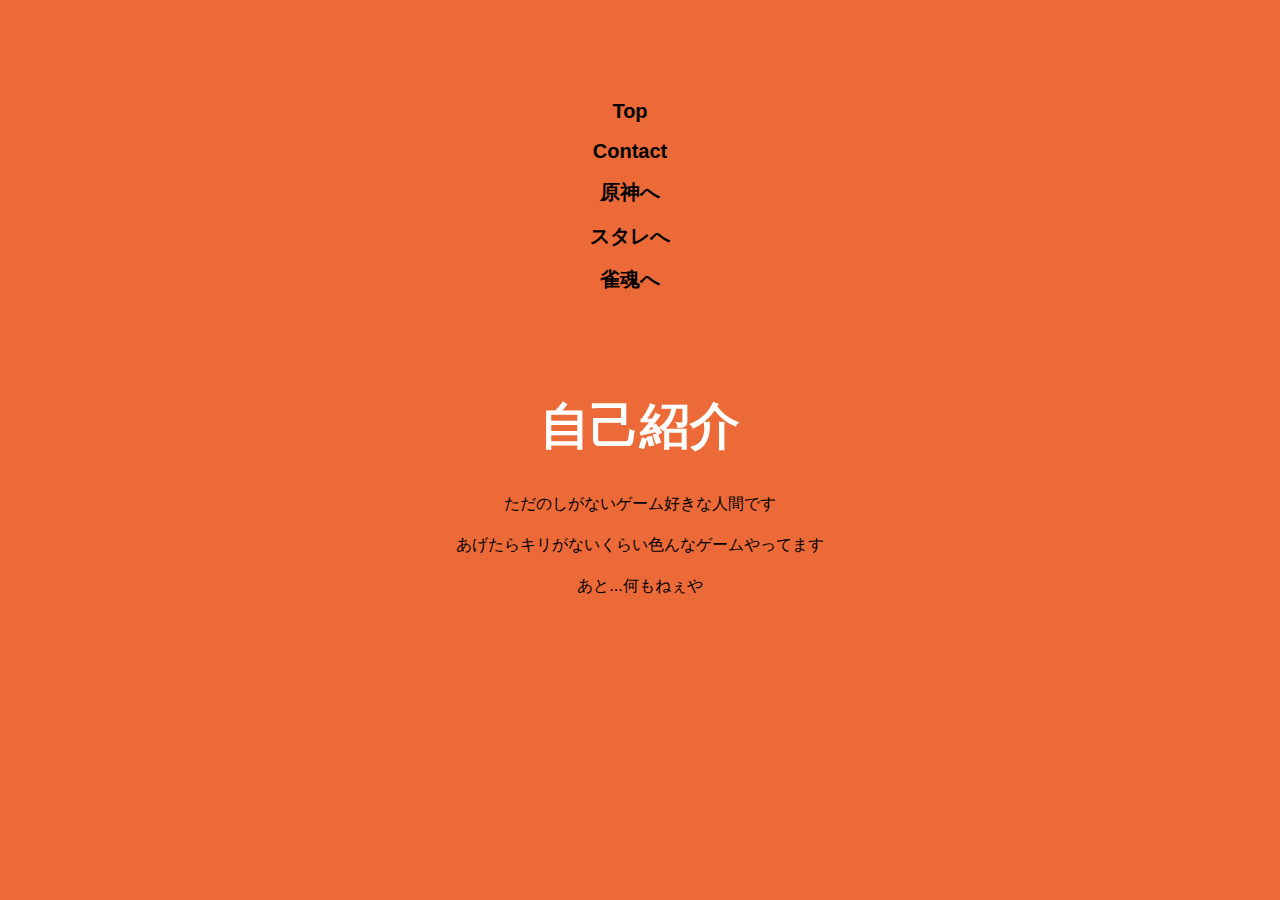
<file: about.html>
<!DOCTYPE html>
<html lang="ja">
    <head>
        <meta charset="UTF-8">
        <meta name="viewport" content="width=device-width, initial-scale=1.0">
        <meta name="description" content="事故紹介">
        <title>about</title>
    
        <link rel="stylesheet" href="css/about.css">
    
        <!--ファビコン-->
        <link id="favicon" rel="icon" type="image/png" href="images/nero.jpg">
    </head>
    <body>
        <!-- 背景エリア -->
        <div class="block">
            <h1></h1>
            <nav>
                <ul class="main-nav">
                    <h2><li><a href="index.html">Top</a></li></h2>
                    <h2><li><a href="contact.html">Contact</a></li></h2>
                    <h2><li><a href="other1.html">原神へ</a></li></h2>
                    <h2><li><a href="other2.html">スタレへ</a></li></h2>
                    <h2><li><a href="other3.html">雀魂へ</a></li></h2>
                </ul>
            </nav>
        </div>

        <div class="block">
            <h1>自己紹介</h1>
            <p>ただのしがないゲーム好きな人間です</p>
            <p>あげたらキリがないくらい色んなゲームやってます</p>
            <p>あと...何もねぇや</p>
            <p></p>
            <p></p>
        </div>

        </main>
    </body>
</html>
</file>
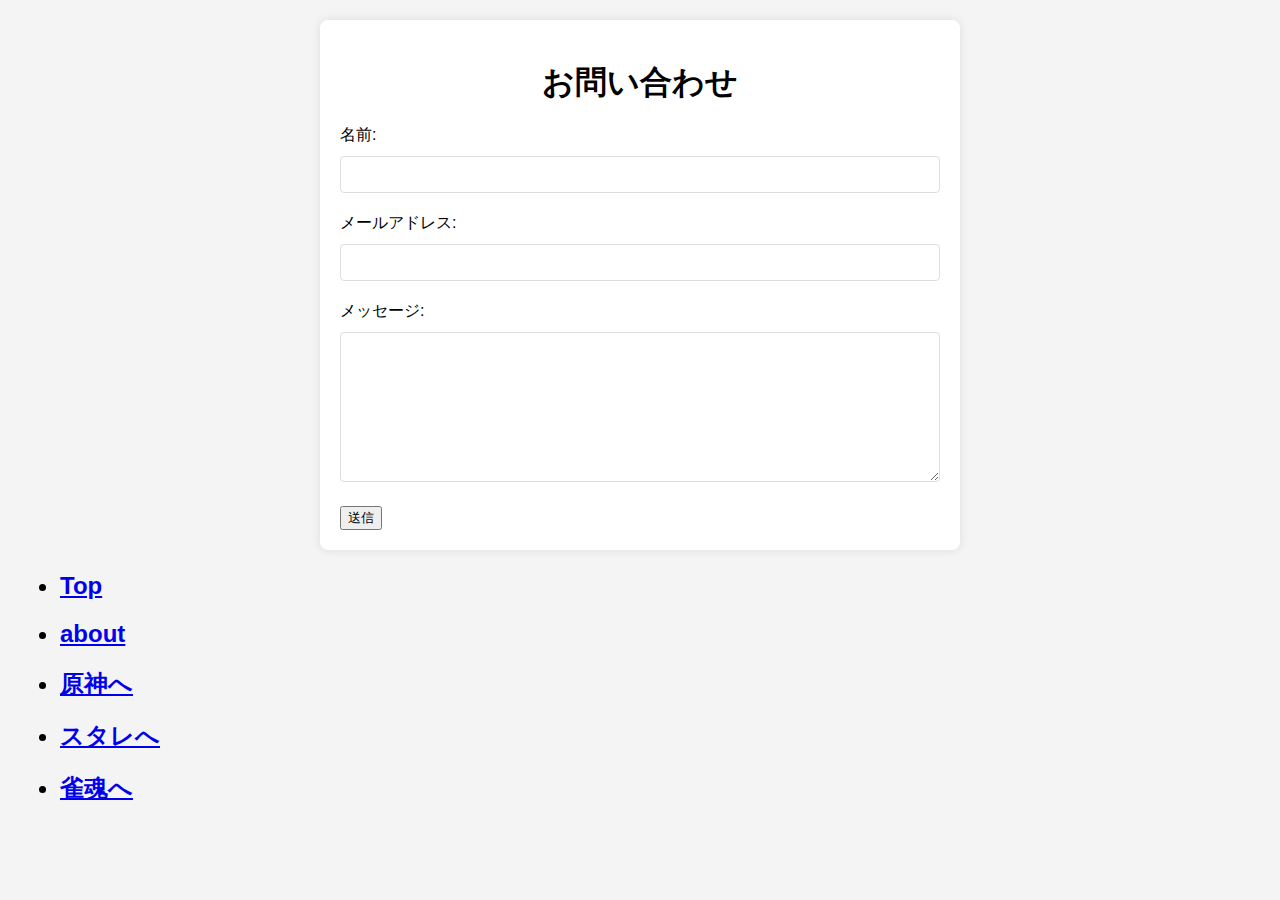
<file: contact.html>
<!DOCTYPE html>
<html lang="ja">
    <head>
        <meta charset="UTF-8">
        <meta name="viewport" content="width=device-width, initial-scale=1.0">
        <title>お問い合わせ</title>
        <style>
        body {
            font-family: Arial, sans-serif;
            margin: 20px;
            padding: 0;
            background: #f4f4f4;
        }
        .container {
            max-width: 600px;
            margin: auto;
            padding: 20px;
            background: #fff;
            border-radius: 8px;
            box-shadow: 0 0 10px rgba(0,0,0,0.1);
        }
        h1 {
            text-align: center;
            margin-bottom: 20px;
        }
        label {
            display: block;
            margin-bottom: 10px;
        }
        input[type="text"], input[type="email"], textarea {
            width: 100%;
            padding: 10px;
            margin-bottom: 20px;
            border: 1px solid #ddd;
            border-radius: 4px;
            box-sizing: border-box;
        }
        textarea {
            height: 150px;
            resize: vertical;
        }
        input[type="submit"] {
            background-color: #4CAF50;
            color: white;
            border: none;
            padding: 15px 20px;
            text-align: center;
            text-decoration: none;
            display: inline-block;
            font-size: 16px;
            margin-top: 10px;
            cursor: pointer;
            border-radius: 4px;
        }
        input[type="submit"]:hover {
            background-color: #45a049;
        }
        </style>
    </head>
        <div class="container">
            <h1>お問い合わせ</h1>
            <form action="/submit_form" method="post">
                <label for="name">名前:</label>
                <input type="text" id="name" name="name" required>

                <label for="email">メールアドレス:</label>
                <input type="email" id="email" name="email" required>

                <label for="message">メッセージ:</label>
                <textarea id="message" name="message" required></textarea>

                <button type="submit">送信</button>
            </form>
        </div>

        <div class="block">
            <h1></h1>
            <nav>
                <ul class="main-nav">
                    <h2><li><a href="index.html">Top</a></li></h2>
                    <h2><li><a href="about.html">about</a></li></h2>
                    <h2><li><a href="other1.html">原神へ</a></li></h2>
                    <h2><li><a href="other2.html">スタレへ</a></li></h2>
                    <h2><li><a href="other3.html">雀魂へ</a></li></h2>
                </ul>
            </nav>
        </div>
    </body>
</html>
</file>
<file: css/about.css>
@charset "UTF-8";

body {
    margin: 0;
    font-family: Arial, sans-serif; /* フォントファミリーの設定 */
}

nav {
    text-align: center; /* ナビゲーションを中央揃え */
}

.main-nav {
    list-style: none; /* リストマーカーを削除 */
    padding: 0;
    margin: 0;
}

.main-nav li {
    display: inline; /* 横並びにする */
    margin-right: 20px; /* アイテム間のスペース */
}

.main-nav a {
    text-decoration: none; /* 下線を削除 */
    color: #000000; /* リンクの文字色 */
}

.main-nav a:hover {
    color: #007BFF; /* ホバー時のリンクの色 */
}

body{
    background:#ec6a38;
    -webkit-animation:colour 10s linear infinite;
    -moz-animation:colour 10s linear infinite;
    
}


@-webkit-keyframes colour{
    0%{
    background:#ec6a38
    }

    40%{
    background:#ec4038
    }

    80%{
    background:#ec9138
    }

    100%{
    background:#ec6a38
    }

}

@-moz-keyframes colour{
    0%{
    background:#ec6a38
    }

    40%{
    background:#ec4038
    }

    80%{
    background:#ec9138
    }

    100%{
    background:#ec6a38
    }

}
h1{
    font-family:arial;
    margin-top:100px;
    color:#fff;
    font-size:50px;
    text-align:center;
    text-transform:uppercase;
}


@media screen and (min-width: 768px) {
    /* kv */
    .kv{
    min-width: 960px;
    }

    .kv .main-copy{
    font-size: 60px;
    }

    .kv .sub-copy{
    font-size: 30px;
    }

    /* video */
    .video{
    min-width: 960px;
    }
}

main{
	padding: 80px 0;
}

.block:not(:first-child){
	margin-top: 60px;
}

.block h2{
	font-weight: bold;
	font-size: 20px;
	text-align: center;
}

.block p{
	max-width: 600px;
	margin: 20px auto 0;
	text-align: center;
}
</file>
